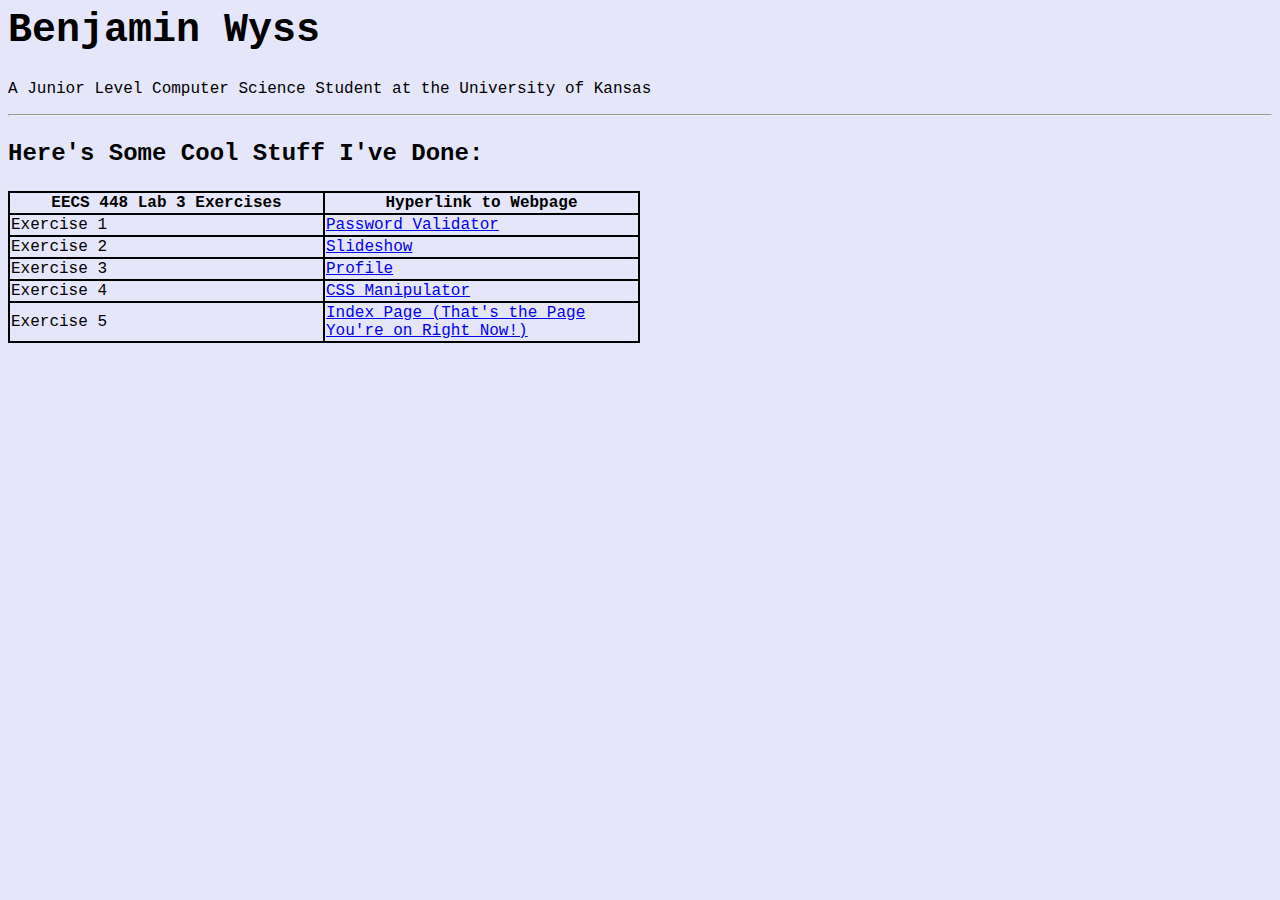
<file: index.html>
<html>
  <head>

    <title>Benjamin Wyss</title>
    <link href="index.css" rel="stylesheet">

  </head>

  <body>

    <h1>Benjamin Wyss</h1>
    <p>A Junior Level Computer Science Student at the University of Kansas</p>
    <hr>
    <h3>Here's Some Cool Stuff I've Done:</h3>
    <table>
    <tr>
        <th>EECS 448 Lab 3 Exercises</th>
        <th>Hyperlink to Webpage</th>
    </tr>
    <tr>
        <td>Exercise 1</td>
        <td><a href="passwordValidator.html">Password Validator</a></td>
    </tr>
    <tr>
        <td>Exercise 2</td>
        <td><a href="slideshow.html">Slideshow</a></td>
    </tr>
    <tr>
        <td>Exercise 3</td>
        <td><a href="profile.html">Profile</a></td>
    </tr>
    <tr>
        <td>Exercise 4</td>
        <td><a href="cssManipulation.html">CSS Manipulator</a></td>
    </tr>
    <tr>
        <td>Exercise 5</td>
        <td><a href="index.html">Index Page (That's the Page You're on Right Now!)</a></td>
    </tr>

    </table>

  </body>
</html>
</file>
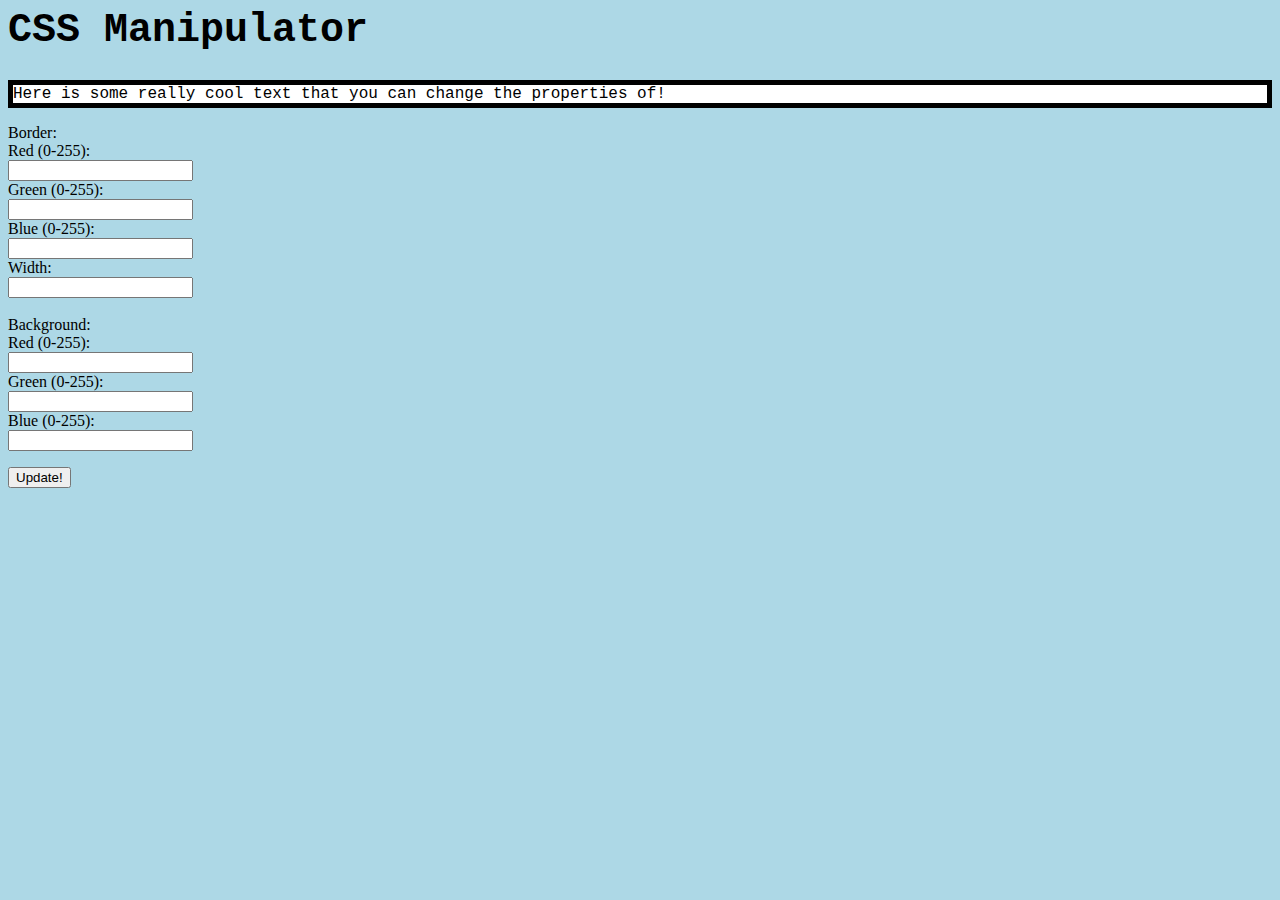
<file: cssManipulation.html>
<html>
  <head>

    <title>CSS Manipulator</title>
    <script src="cssManipulation.js"></script>
    <link href="cssManipulation.css" rel="stylesheet">

  </head>

  <body>

    <h1>CSS Manipulator</h1>

    <p>Here is some really cool text that you can change the properties of!</p>

    <form>
      Border:<br>
      Red (0-255):<br>
      <input type="text" id="borderRed"><br>
      Green (0-255):<br>
      <input type="text" id="borderGreen"><br>
      Blue (0-255):<br>
      <input type="text" id="borderBlue"><br>
      Width:<br>
      <input type="text" id="borderWidth"><br>
      <br>
      Background:<br>
      Red (0-255):<br>
      <input type="text" id="backgroundRed"><br>
      Green (0-255):<br>
      <input type="text" id="backgroundGreen"><br>
      Blue (0-255):<br>
      <input type="text" id="backgroundBlue"><br>
    </form>

    <button type="button" onclick="update()">Update!</button>

  </body>
</html>
</file>
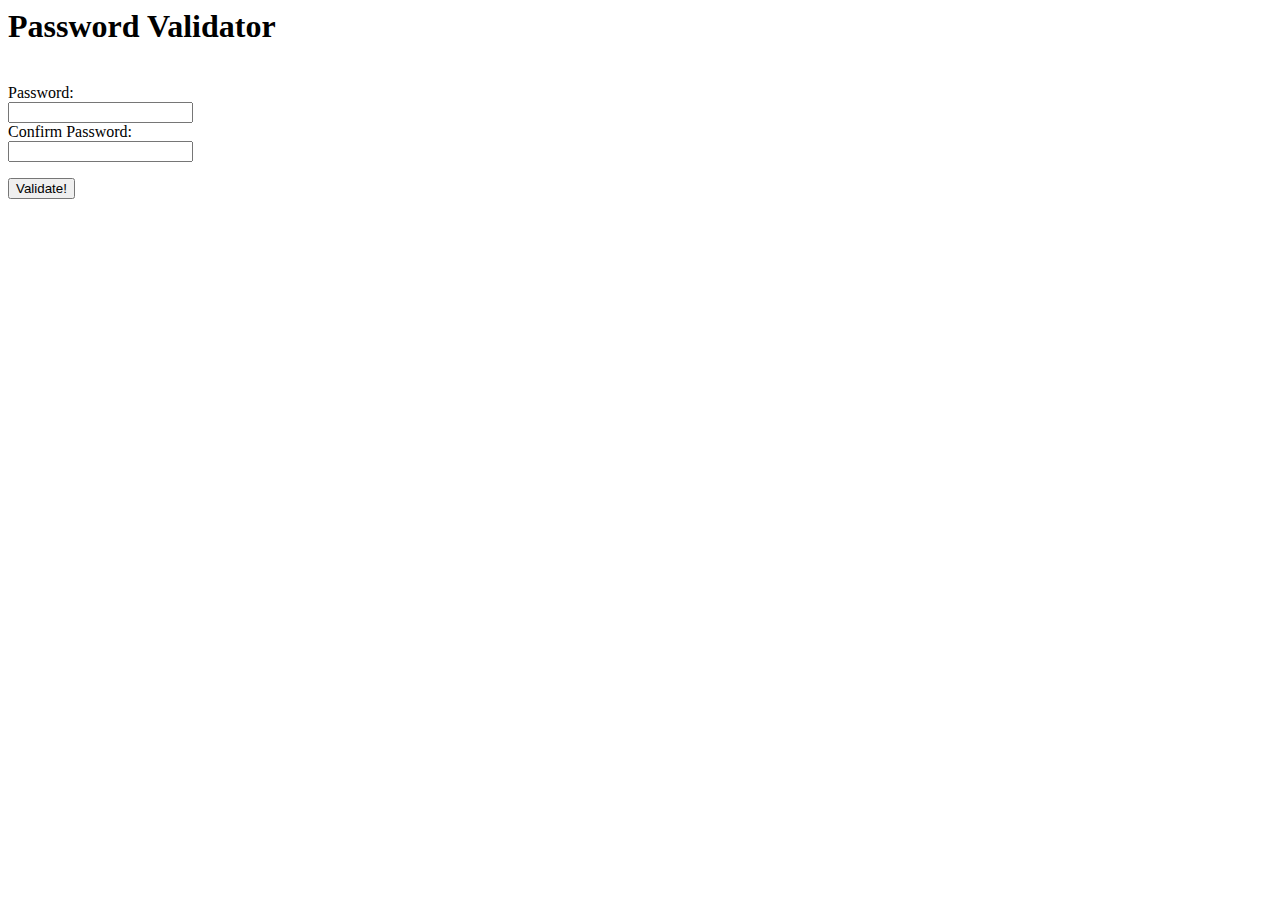
<file: passwordValidator.html>
<html>
  <head>

    <title>Password Validator</title>
    <script src="passwordValidator.js"></script>

  </head>

  <body>

    <h1>Password Validator</h1>
    <br>

    <form>
      Password:<br>
      <input type="text" id="password"><br>
      Confirm Password:<br>
      <input type="text" id="confirm">
    </form>

    <button type="button" onclick="validate()">Validate!</button>

  </body>
</html>
</file>
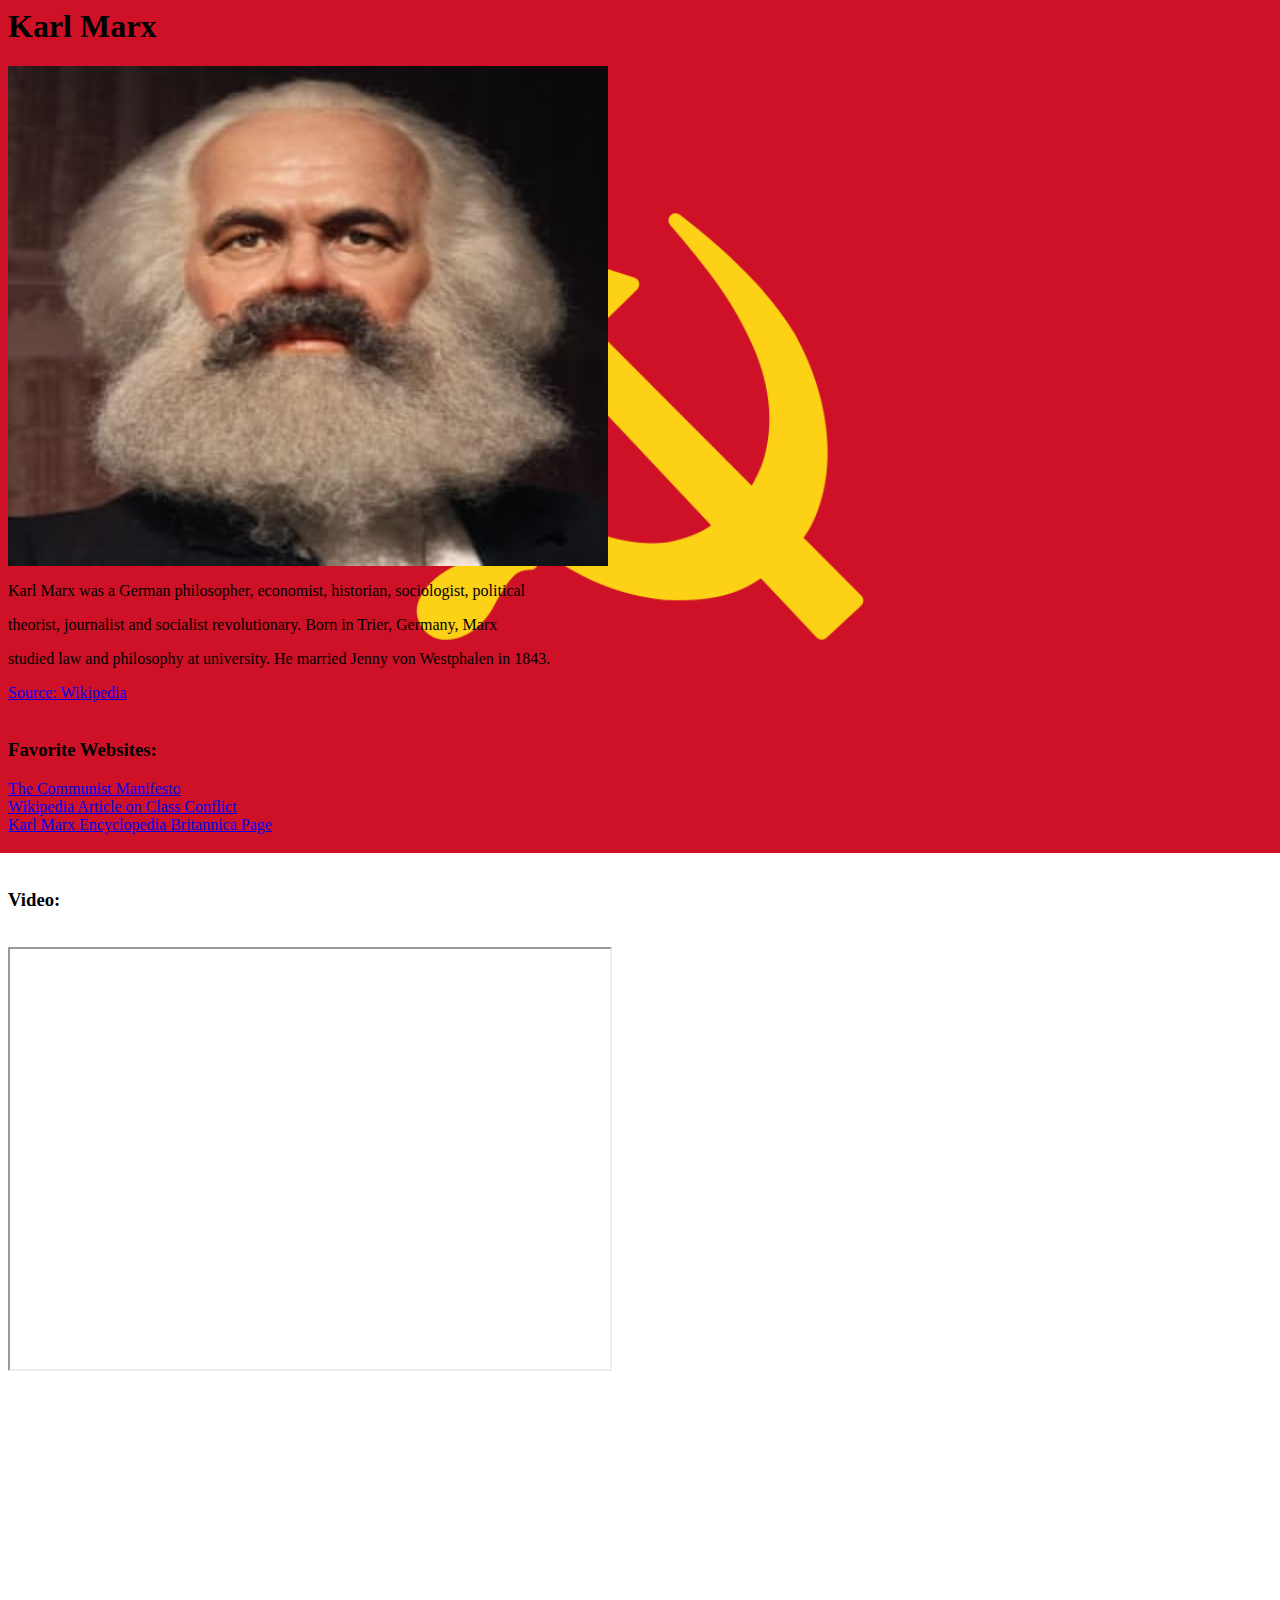
<file: profile.html>
<html>

  <head>
    <title>Karl Marx</title>
    <link href="profile.css" rel="stylesheet">
  </head>

  <body>

    <h1>Karl Marx</h1>
    <img src="pictures/marx.jpg" width="600" height="500">

    <p>Karl Marx was a German philosopher, economist, historian, sociologist, political</p>
    <p>theorist, journalist and socialist revolutionary. Born in Trier, Germany, Marx </p>
    <p>studied law and philosophy at university. He married Jenny von Westphalen in 1843.</p>
    <a href="https://en.wikipedia.org/wiki/Karl_Marx">Source: Wikipedia</a><br>
    <br>

    <h3>Favorite Websites:</h3>
    <a href="https://www.marxists.org/archive/marx/works/1848/communist-manifesto/">The Communist Manifesto</a><br>
    <a href="https://en.wikipedia.org/wiki/Class_conflict">Wikipedia Article on Class Conflict</a><br>
    <a href="https://www.britannica.com/biography/Karl-Marx">Karl Marx Encyclopedia Britannica Page</a><br>
    <br><br>

    <h3>Video:</h3>
    <br>
    <iframe width="600" height="420" src="https://www.youtube.com/embed/fSQgCy_iIcc"></iframe>
    <br><br><br><br><br><br><br><br><br><br><br><br><br><br><br><br><br><br><br><br>

  </body>

</html>
</file>
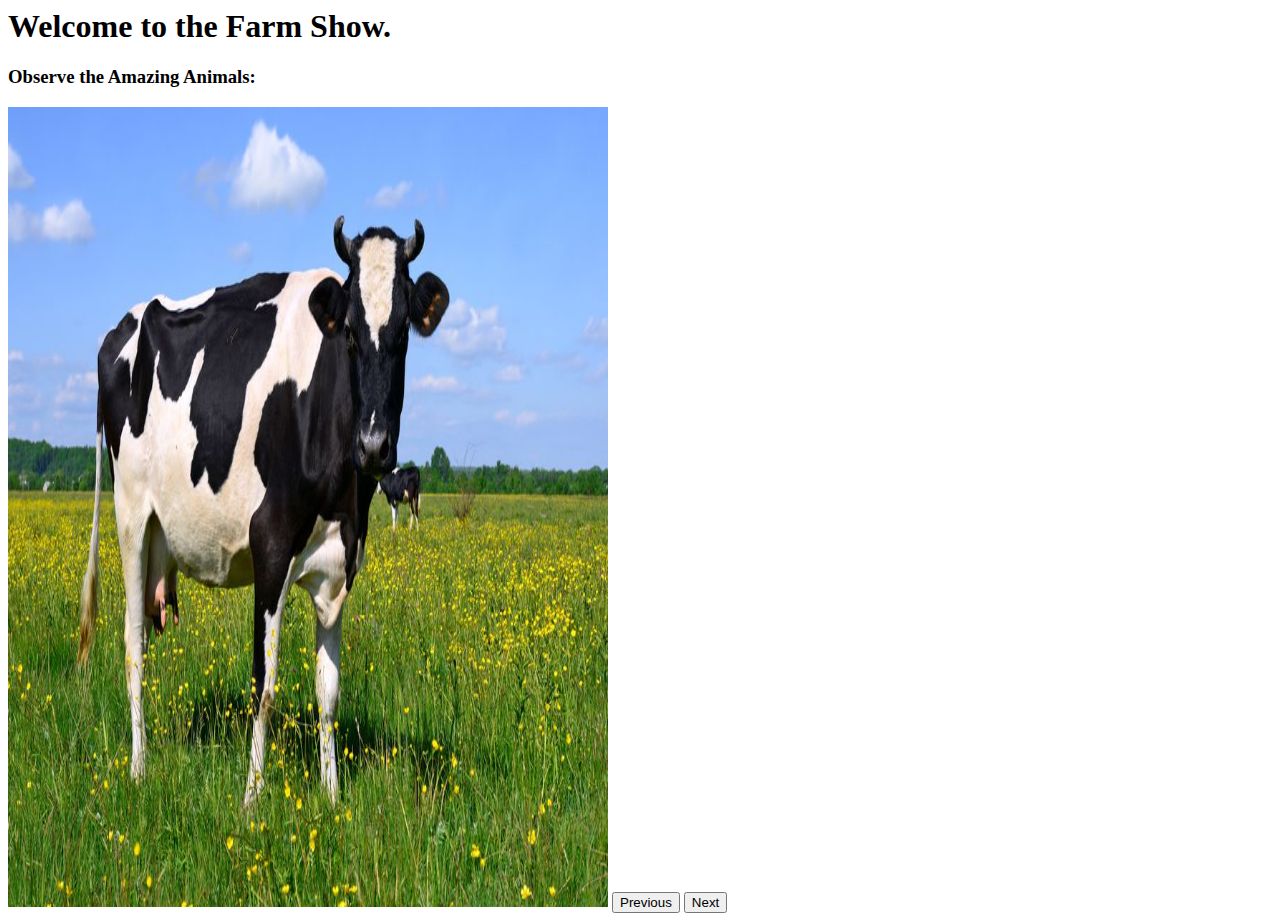
<file: slideshow.html>
<html>
  <head>

    <title>Farm Slideshow</title>
    <script src="slideshow.js"></script>

  </head>

  <body>

    <h1>Welcome to the Farm Show.</h1>
    <h3>Observe the Amazing Animals:</h3>
    <img id="image" src="cow.jpg" height="800" width="600">

    <button onclick="previous()">Previous</button>
    <button onclick="next()">Next</button>

  </body>
</html>
</file>
<file: index.css>
body
{
  background-color: lavender;
}

table, th, td
{
    border-style: solid;
    border-width: 2px;
    border-color: black;
    border-collapse: collapse;
    width: 50%;
    font-family: "Courier New"
}

h1
{
  font-family: "Courier New";
  font-size: 30pt;
  color: black;
}

h3
{
  font-family: "Courier New";
  font-size: 18pt;
  color: black;
}

p
{
  color: black;
  font-family: "Courier New";
  font-size: 12pt;
}
</file>
<file: cssManipulation.css>
body
{
  background-color: lightblue;
}

h1
{
  font-family: "Courier New";
  font-size: 30pt;
  color: black;
}

p
{
  color: black;
  font-family: "Courier New";
  font-size: 12pt;
  background-color: white;
  border-style: solid;
  border-width: 5px;
  border-color: black;
}
</file>
<file: profile.css>
body
{
  background-image: url("pictures/communism.png");
  background-size: 100%;
  background-repeat: no-repeat;
  background-attachment: fixed;
}
</file>
